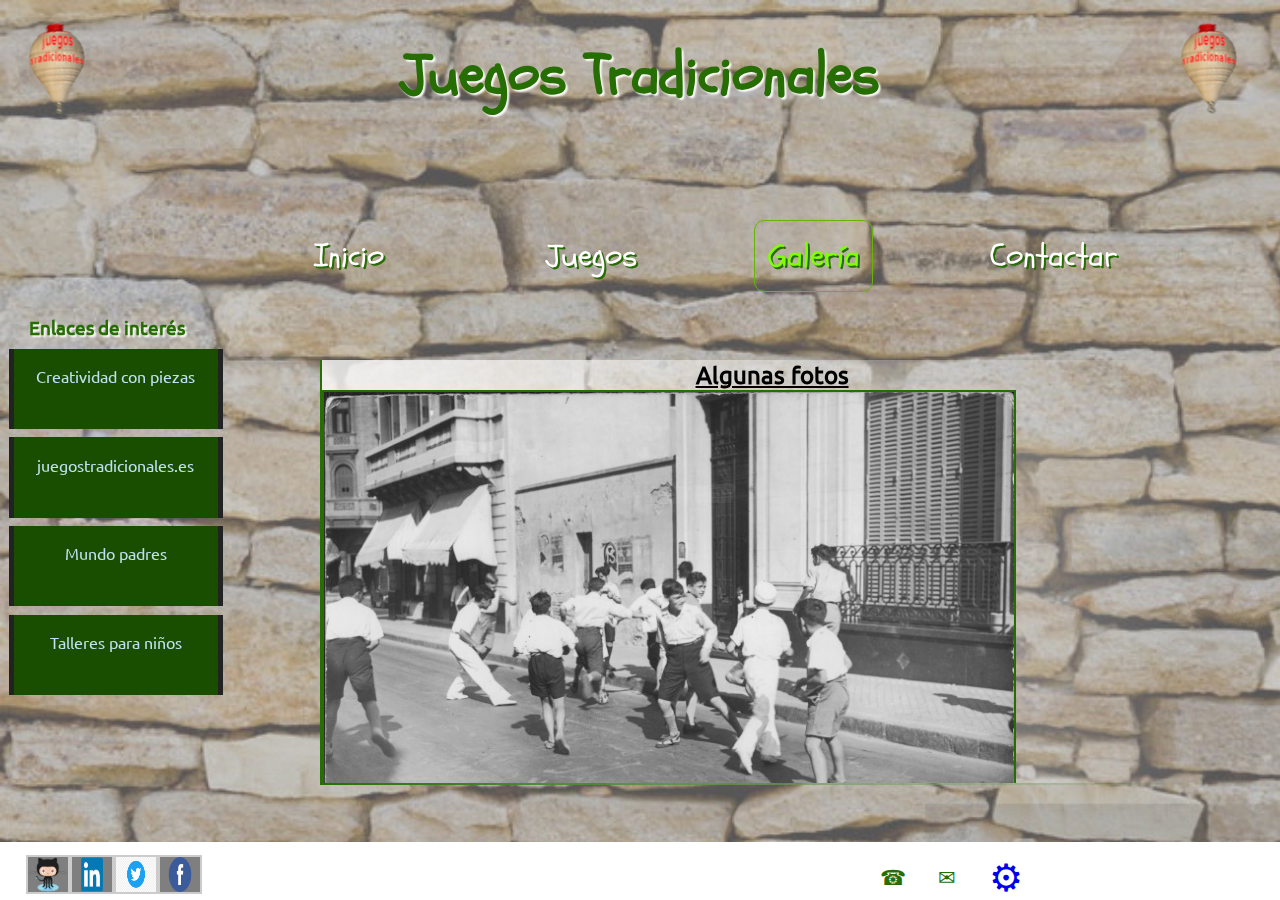
<file: galeria.html>
<!DOCTYPE html>

<html lang="es">
  
<head>
    <meta charset="utf-8"/>
    <meta name="viewport" content="width=device-width, initial-scale=1.0">
    <title>Juegos Tradicionales</title>
    <link rel="stylesheet" type="text/css" href="css/miniproyecto_2.css"> 
    <link rel="stylesheet" type="text/css" href="css/mediaDesktop.css">
    <!--favicom-->
    <link rel="icon" type="image/png" href="imagenes/favicon/favicon.ico" sizes="96x96" />
    <link rel="icon" type="image/png" href="imagenes/favicon/favicon.ico" sizes="32x32" />
    <link rel="icon" type="image/png" href="imagenes/favicon/favicon.ico" sizes="16x16" />
    <script>
            function VerTelefono(){
                var ventana=window.open("","",'width=340,height=100,left=500,top=300');
                ventana.document.write("<B>Teléfono: 638 126 845</B>") 
            }
            function VerEmail(){
                var ventana=window.open("","",'width=340,height=100,left=500,top=300');
                ventana.document.write("<B>Email: jaimezalo@gmail.com</B>") 
            }
    </script>
</head>
    
<body>
    <header>
        <img src="imagenes/favicon/ms-icon-144x144.png" id="logoIzquierda" alt="logo"/>
        <h1>Juegos Tradicionales</h1>
        <img src="imagenes/favicon/ms-icon-144x144.png" id="logoDerecha" alt="logo"/>
    </header>

    <nav>
        <a href="index.html">Inicio</a>
        <a href="juegos.html">Juegos</a>
        <a class="select" href="galeria.html">Galería</a>
        <a href="contactar.html">Contactar</a>
    </nav>

    <aside>
        <div id="enlacesInteres">
            <h3>Enlaces de interés</h3>
            <ul>
                <li><a href="https://entradium.com/events/juego-y-creatividad-con-piezas-sueltas-que-es-y-como-acompanar-estas-habilidades-para-la-vida-con-material-que-enriquece">Creatividad con piezas</a></li>
                <li><a href="https://www.juegostradicionales.es/">juegostradicionales.es</a></li>
                <li><a href="http://www.mundopadres.com/">Mundo padres</a></li>
                <li><a href="http://www.aenea.es/">Talleres para niños</a></li>
            </ul>
        </div>
    </aside>
    <article id="galeria">
    <h2 class="tituloArticle">Algunas fotos</h2>
    <div id="contenedorImagenes">
        <div class="galeria_imagen">
            <img src="imagenes/niñosJugando_2.jpg" alt="foto1"/>
            
        </div>
        <div class="galeria_imagen">
            <img src="imagenes/niñosJugando_3.png" alt="foto2"/>
           
        </div>
        <div class="galeria_imagen">
            <img src="imagenes/niñosJugando_4.jpg" alt="foto3"/>
           
        </div>
        <div class="galeria_imagen">
            <img src="imagenes/niñosJugando_5.jpg" alt="foto4"/>
            
        </div>
        <div class="galeria_imagen">
            <img src="imagenes/niñosJugando_6.jpg" alt="foto5"/>
            
        </div>
        <div class="galeria_imagen">
            <img src="imagenes/niñosJugando_7.jpg" alt="foto6"/>
            
        </div>
        <div class="galeria_imagen">
            <img src="imagenes/niñosJugando_8.jpg" alt="foto7"/>
                
        </div>
        <div class="galeria_imagen">
            <img src="imagenes/niñosJugando_9.jpg" alt="foto8"/>
                
        </div>
        <div class="galeria_imagen">
            <img src="imagenes/niñosJugando_10.jpg" alt="foto9"/>
                
        </div>
        <div class="galeria_imagen">
            <img src="imagenes/niñosJugando_11.jpg" alt="foto10"/>
                
        </div>
        <div class="galeria_imagen">
            <img src="imagenes/niñosJugando_12.jpg" alt="foto11"/>
                
        </div>
    </div>
    </article>

    <footer>
        <ul class="rrss">  
            <li><a href="https://github.com/Jaimezalo" target="_blank"><img src="imagenes/github.jpg" alt="Mi GitHub" width="40" height="35"></a></li>  
            <li><a href="https://www.linkedin.com/in/jaime-zalona-garcia/" target="_blank"><img src="imagenes/linkedin.jpg" alt="Mi Linkedin" width="40" height="35"></a></li>  
            <li><a href="https://twitter.com/jaimezalogar" target="_blank"><img src="imagenes/twitter.jpg" alt="Mi Twitter" width="40" height="35"></a></li>
            <li><a href="https://www.facebook.com/jzalonagarcia" target="_blank"><img src="imagenes/facebook.jpg" alt="Mi Facebook" width="40" height="35"></a></li>

        </ul> 
        <ul class="telefonoEmail">
                <li onclick="VerTelefono()">&#x0260E;</li>
                <li onclick="VerEmail()">&#x02709;</li>
                <li><a href="docs/prototipo.pdf" target="_blank">&#9881;</a></li>
            </ul> 
    </footer>
</body>
</html>
</file>
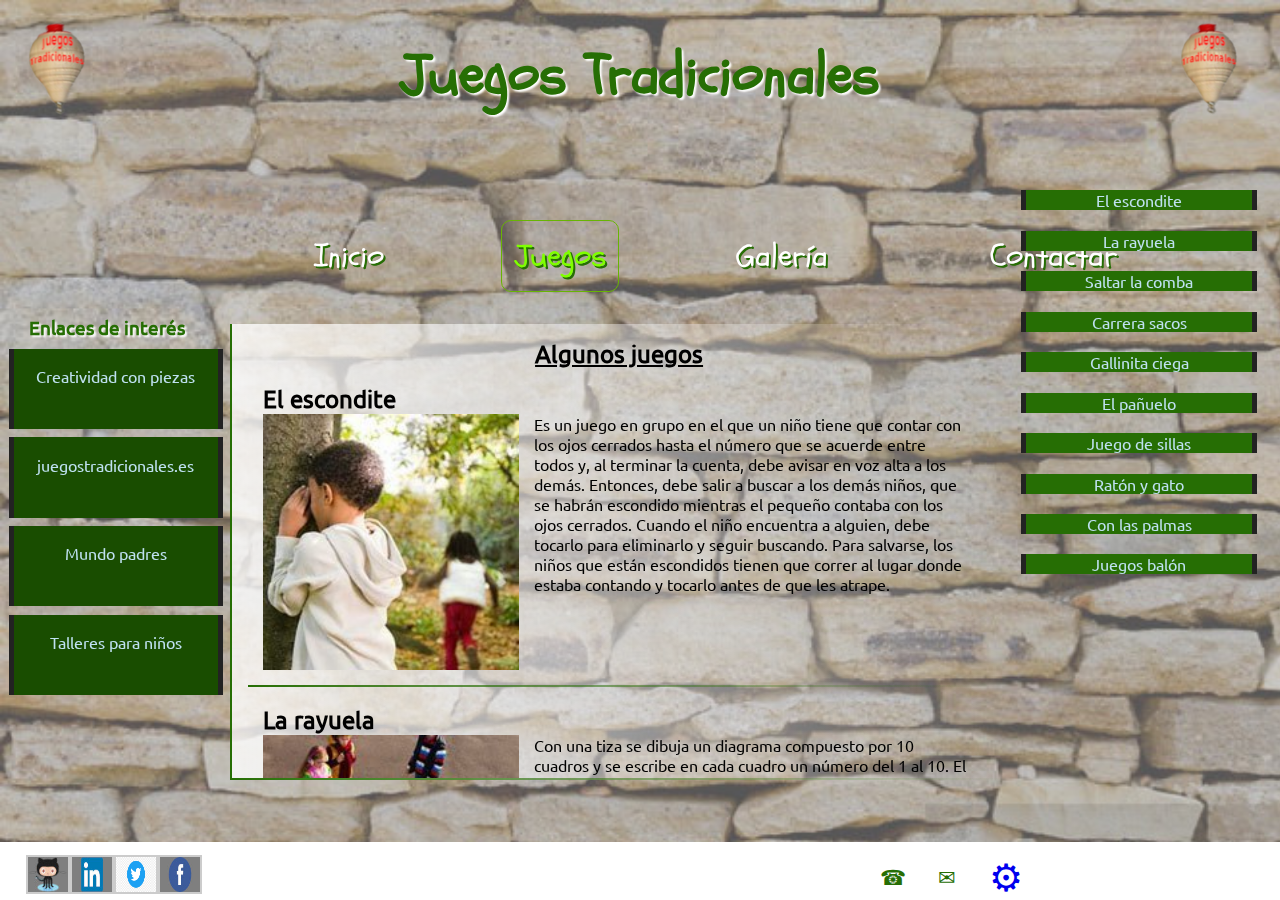
<file: juegos.html>
<!DOCTYPE html>

<html lang="es">
  
<head>
    <meta charset="utf-8"/>
    <meta name="viewport" content="width=device-width, initial-scale=1.0">
    <title>Juegos Tradicionales</title>
    <link rel="stylesheet" type="text/css" href="css/miniproyecto_2.css"> 
    <link rel="stylesheet" type="text/css" href="css/mediaDesktop.css">
    <!--favicom-->
    <link rel="icon" type="image/png" href="imagenes/favicon/favicon.ico" sizes="96x96" />
    <link rel="icon" type="image/png" href="imagenes/favicon/favicon.ico" sizes="32x32" />
    <link rel="icon" type="image/png" href="imagenes/favicon/favicon.ico" sizes="16x16" />
    <script>
            function VerTelefono(){
                var ventana=window.open("","",'width=340,height=100,left=500,top=300');
                ventana.document.write("<B>Teléfono: 638 126 845</B>") 
            }
            function VerEmail(){
                var ventana=window.open("","",'width=340,height=100,left=500,top=300');
                ventana.document.write("<B>Email: jaimezalo@gmail.com</B>") 
            }
        </script>
</head>
    
<body>
    <header>
        <img src="imagenes/favicon/ms-icon-144x144.png" id="logoIzquierda" alt="logo">
        <h1>Juegos Tradicionales</h1>
        <img src="imagenes/favicon/ms-icon-144x144.png" id="logoDerecha" alt="logo">
    </header>

    <nav>
        <a href="index.html">Inicio</a>
        <a class="select" href="juegos.html">Juegos</a>
        <a href="galeria.html">Galería</a>
        <a href="contactar.html">Contactar</a>
    </nav>

    <aside>
        <div id="enlacesInteres">
            <h3>Enlaces de interés</h3>
            <ul>
                <li><a href="https://entradium.com/events/juego-y-creatividad-con-piezas-sueltas-que-es-y-como-acompanar-estas-habilidades-para-la-vida-con-material-que-enriquece">Creatividad con piezas</a></li>
                <li><a href="https://www.juegostradicionales.es/">juegostradicionales.es</a></li>
                <li><a href="http://www.mundopadres.com/">Mundo padres</a></li>
                <li><a href="http://www.aenea.es/">Talleres para niños</a></li>
            </ul>
        </div>
    </aside>

    <article>
        <h2 class="tituloArticle">Algunos juegos</h2>
        <section>
        <div class="juego">
            <h2 id="escondite">El escondite</h2>
            
            <img class="imagenesJuegos" src="imagenes/escondite.jpg" alt="escondite">
            
            <p>Es un juego en grupo en el que un niño tiene que contar con los ojos cerrados 
                hasta el número que se acuerde entre todos y, al terminar la cuenta, debe avisar 
                en voz alta a los demás. Entonces, debe salir a buscar a los demás niños, que se 
                habrán escondido mientras el pequeño contaba con los ojos cerrados. Cuando el niño 
                encuentra a alguien, debe tocarlo para eliminarlo y seguir buscando. Para salvarse, 
                los niños que están escondidos tienen que correr al lugar donde estaba contando y 
                tocarlo antes de que les atrape.
            </p>
        
        </div>
        <div class="juego">
            <h2 id="rayuela">La rayuela</h2>
            
            <img class="imagenesJuegos" src="imagenes/rayuela.jpg" alt="rayuela">
            
            <p>Con una tiza se dibuja un diagrama compuesto por 10 cuadros y se escribe en cada 
                cuadro un número del 1 al 10. El niño debe situarse de pie detrás del primer cuadrado 
                y lanzar una piedra encima del diagrama. La casilla en la que cae la piedra no se puede 
                pisar. El pequeño comenzará el circuito con un salto a la pata coja (si hay un cuadro) 
                o a dos pies (si el cuadrado es doble). El objetivo consiste en ir pasando la piedra de 
                cuadro en cuadro hasta el número 10 y volver. Si el niño se cae o la piedra sale de cuadro, 
                deberá rendirse.
            </p>
        
        </div>
        <div class="juego">
            <h2 id="comba">Saltar a la comba</h2>
            
            <img class="imagenesJuegos" src="imagenes/comba.jpg" alt="comba">
            
            <p>Se trata de un juego muy beneficioso para los niños, ya que les permite realizar un 
                ejercicio físico muy completo mientras se divierten. Se trata de que el niño salte a cuerda 
                acompañado de una canción. Sin darse cuenta, el niño salta y salta sin parar, realizando 
                un excelente ejercicio físico para su organismo. Es una actividad perfecta para compartir 
                con los amigos al aire libre. 
            </p>
            
        </div>
        <div class="juego">
            <h2 id="sacos">La carrera de sacos</h2>
            
            <img class="imagenesJuegos" src="imagenes/carrera_sacos.jpg" alt="carrera de sacos">
            
            <p>Este juego en grupo debe realizarse en una superficie sin obstáculos, ya que las caídas 
                son inevitables. Los niños deben colocarse en línea recta y meter los pies dentro de un saco y 
                cuando alguien da la orden de salida, salen todos haciendo una carrera, manteniéndose agarrados 
                al saco. Durante toda la carrera, los pies deben estar dentro del saco. Gana quien llega primero 
                a la línea de meta. 
            </p>
                
        </div>
        <div class="juego">
            <h2 id="gallinita">La gallinita ciega</h2>
            
            <img class="imagenesJuegos" src="imagenes/gallinita_ciega.jpg" alt="gallinita ciega">
            
            <p>El mínimo de jugadores es de cuatro personas y se necesita un pañuelo para cubrir los ojos 
                a la persona que hace de gallinita. Para decidir quién empieza a ser la gallinita, se puede hacer 
                un sorteo. Una vez se le han vendado los ojos, el niño deberá dar vueltas sobre sí mismo cantando 
                la siguiente canción: "Gallinita ciega, que se te ha perdido una aguja y un dedal, date la vuelta 
                y lo encontrarás". Una vez terminada la canción, la "gallinita" deberá encontrar a los demás niños. 
            </p>
                    
        </div>
        <div class="juego">
            <h2 id="pañuelo">El pañuelo</h2>
            <img class="imagenesJuegos" src="imagenes/panuelo.jpg" alt="juego del pañuelo">
            <p>Este juego enfrenta a dos equipos compuestos por el mismo número de personas. A cada miembro del equipo 
                se le asigna un número que estará emparejado con el rival que tenga el mismo número. Una persona hace de 
                juez y debe decir en voz alta el número. Los dos participantes, cada uno de un equipo, que tengan este 
                número deberán correr para coger el pañuelo y llevarlo a su base. Si el que coge el pañuelo es pillado 
                antes de llegar a su base, perderá el punto.
            </p>                       
        </div>
        <div class="juego">
            <h2 id="sillas">El juego de las sillas</h2>
            
            <img class="imagenesJuegos" src="imagenes/sillas.jpg" alt="juego de las sillas">
            
            <p>Para jugar, deben haber tantas sillas como participantes haya en el juego, y se quitará una silla 
                antes de empezar. También se necesitará un reproductor de música. Se colocan las sillas formando un 
                círculo con los respaldos hacia dentro. Los niños se sitúan de pie alrededor de las sillas, uno detrás 
                de otro. La persona que controla la música la hace sonar. Mientras suena, los niños deben girar alrededor 
                de las sillas. En el momento en que la música para, cada jugador deberá sentarse en una silla. El que se 
                quede sin silla quedará eliminado. 
            </p>                       
        </div>
        <div class="juego">
            <h2 id="ratonGato">El ratón y el gato</h2>
            
            <img class="imagenesJuegos" src="imagenes/gato_raton.jpg" alt="el raton y el gato">
            
            <p>Este juego consiste en hacer un círculo entre los niños agarrados de la mano. Dos de ellos se escogen 
                al azar: uno hará de gato y el otro de ratón. El resto de niños cantará la canción: "Ratón que te pilla 
                el gato, ratón que te va a pillar, si no te pilla esta noche, mañana te pillará". Mientras suena la canción, 
                el ratón correrá por los huecos formados entre los brazos de los niños. El gato le perseguirá, pero los niños 
                bajarán los brazos para no dejarle pasar. Cuando el gato toca al ratón, el ratón pasa a ser el gato. 
            </p>                       
        </div>
        <div class="juego">
            <h2 id="palmas">Juegos con las palmas de las manos</h2>
            
            <img class="imagenesJuegos" src="imagenes/palmas.jpg" alt="con las palmas de las manos">
            
            <p>Los juegos con las palmas de las manos son muy populares y se pueden realizar en cualquier lugar. 
                Se trata de juntar las palmas de las manos mientras se canta una canción. Pueden jugar dos o más niños y 
                han de chocar las palmas de diferentes formas: una hacia arriba y otra hacia abajo, en el medio, de lado, 
                etc. El juego de las palmas ayuda a potenciar la memoria y la coordinación de los pequeños.
            </p>                       
            </div>           
        <div class="juego">
            <h2 id="balon">Juegos de balón</h2>
            
            <img class="imagenesJuegos" src="imagenes/pelota.jpg" alt="juegos de balon">
            
            <p>Todo un clásico en los juegos infantiles. El balón se utiliza para jugar a una gran cantidad de juegos, 
                desde que el bebé gatea hasta que es más mayorcito y puede empezar a desarrollar el equilibrio, la coordinación 
                motora y la fuerza a través de este tipo de juegos. Existen muchos juegos, la mayoría de ellos en equipo: fútbol, 
                baloncesto, pasar la pelota, etc. 
            </p>                       
        </div> 

        </section>

    </article>
    <div id="listaJuegos">

            <ul> 
                <li><a href="#escondite">El escondite</a></li>
                <li><a href="#rayuela">La rayuela</a></li>
                <li><a href="#comba">Saltar la comba</a></li>
                <li><a href="#sacos">Carrera sacos</a></li>
                <li><a href="#gallinita">Gallinita ciega</a></li>
                <li><a href="#pañuelo">El pañuelo</a></li>
                <li><a href="#sillas">Juego de sillas</a></li>
                <li><a href="#ratonGato">Ratón y gato</a></li>
                <li><a href="#palmas">Con las palmas</a></li>
                <li><a href="#balon">Juegos balón</a></li>
            </ul>
        </div>

    <footer>
        <ul class="rrss">  
            <li><a href="https://github.com/Jaimezalo" target="_blank"><img src="imagenes/github.jpg" alt="Mi GitHub" width="40" height="35"></a></li>  
            <li><a href="https://www.linkedin.com/in/jaime-zalona-garcia/" target="_blank"><img src="imagenes/linkedin.jpg" alt="Mi Linkedin" width="40" height="35"></a></li>  
            <li><a href="https://twitter.com/jaimezalogar" target="_blank"><img src="imagenes/twitter.jpg" alt="Mi Twitter" width="40" height="35"></a></li>
            <li><a href="https://www.facebook.com/jzalonagarcia" target="_blank"><img src="imagenes/facebook.jpg" alt="Mi Facebook" width="40" height="35"></a></li>
            

        </ul> 
        <ul class="telefonoEmail">
                <li onclick="VerTelefono()">&#x0260E;</li>
                <li onclick="VerEmail()">&#x02709;</li>
                <li><a href="docs/prototipo.pdf" target="_blank">&#9881;</a></li>
            </ul> 
    </footer>
</body>
</html>
</file>
<file: css/miniproyecto_2.css>
*{margin: 0; padding: 0;}

@font-face{font-family:'Schoolbell'; src: url('../fonts/Schoolbell-Regular.ttf');}
@font-face{font-family:'ubuntu'; src: url('../fonts/Ubuntu-Regular.ttf');}

@keyframes logoIzq {
    0%  {left:0%; top:280%;}
    50%  {left:78%; top:280%;}
    75% {left:78%; top:0%;}
    100% {left:0%; top:0%;}
}
@keyframes logoDer {
    0%  {left:0%; top:280%;}
    50%  {left:-78%; top:280%;}
    75% {left:-78%; top:0%;}
    100% {left:0%; top:0%;}
}
@-webkit-keyframes logoIzq {
    0%  {left:0%; top:280%;}
    50%  {left:78%; top:280%;}
    75% {left:78%; top:0%;}
    100% {left:0%; top:0%;}
}
@-webkit-keyframes logoDer {
    0%  {left:0%; top:280%;}
    50%  {left:-78%; top:280%;}
    75% {left:-78%; top:0%;}
    100% {left:0%; top:0%;}
}

body{
    position: fixed;
    background-attachment: fixed;
    background-image: url("../imagenes/texturaPiedra_2.jpg");
    background-repeat: no-repeat;
    background-size: cover;
    height: 100%;
}

/*----------------------HEADER--------------------------*/
header{
    position: fixed;
    display: flex;
    height: auto;
    width: 100%;
}

header h1{
    justify-content: center;
    align-items: center;
    text-align: center;
    margin: 2vh auto;
    font-family: 'Schoolbell', cursive;
    color: #266E04;
    text-shadow: 2px 2px 2px #ffffff;
}

#logoIzquierda{
    width: 30%; 
    height: 30%;
    position: relative;
    float: left;
    animation-name: logoIzq;
    animation-duration: 10s;
    -webkit-animation-name: logoIzq; /* Safari 4.0 - 8.0 */
    -webkit-animation-duration: 10s; /* Safari 4.0 - 8.0 */
}
#logoDerecha{
    width: 30%;
    height: 30%;
    position: relative;
    float: right;
    animation-name: logoDer;
    animation-duration: 10s;
    -webkit-animation-name: logoDer; /* Safari 4.0 - 8.0 */
    -webkit-animation-duration: 10s; /* Safari 4.0 - 8.0 */
}

/*---------------------------NAV---------------------------------*/
nav{
    position : fixed;
    margin: 18vh 2vw auto 2vw;
    height: auto;
    width : 100%;
    font-size : 1.2rem; 
}

nav a{
    text-decoration: none;
    margin-left: 2vh;
    font-family: 'Schoolbell', cursive;
    color:#ffffff;
    text-shadow: 2px 2px 0px #266E04;
}

.select{ /* Diseño del elemento de navegación cuando está en la página correspondiente*/
    border:1.5px solid hsl(86, 96%, 36%);
    color: chartreuse;
    border-radius: 10px;
    padding: 1%;
}

/*------------------------ARTICLE--------------------------------*/

article{
    font-family: ubuntu;
    overflow: auto;
    position: absolute;
    margin: 25vh 2vw auto 2vw ;
    padding: 1%;
    width: 90vw;
    height: 60vh;
    border-left: 2px solid #266E04;
    border-bottom:  2px solid transparent;
    border-image: linear-gradient(to right ,#266E04 , rgba(255,255,255,0)) 1;
    background-image: linear-gradient(to right, rgba(255,255,255,.8), rgba(255,255,255,0));  
}

.tituloArticle{text-align: center;text-decoration: underline;}
section{height: 50vh;}

aside{
    position: fixed;
    float: left;
    margin-top: 25vh;
}

/****************************PÁGINA INICIO*******************************/

main{
    overflow: auto;
    position: absolute;
    margin: 25vh 2vw auto 2vw ;
    padding: 1%;
    width: 90vw;
    height: 60vh;
    border-left: 2px solid #266E04;
    border-bottom:  2px solid transparent;
    border-image: linear-gradient(to right ,#266E04 , rgba(255,255,255,0)) 1;
    background-image: linear-gradient(to right, rgba(255,255,255,.8), rgba(255,255,255,0));   
}

.intro{ /* Párrafo de introducción en la página de inicio*/
    font-family: ubuntu;
    font-size: 1.3rem;
    padding: 1%;
    opacity: 1;
    line-height : 4vh;
}

/****************************PÁGINA JUEGOS*********************************/

.juego{ /*Apartado de cada juego con la imagen y descripción*/
    display: inline-block;
    overflow: auto;
    height: auto;
    font-family: ubuntu;
    margin: 0 auto;
    padding: 2%;
    border-bottom:  2px solid #266E04;
    border-image: linear-gradient(to right ,#266E04 , rgba(255,255,255,0)) 1;
}
.imagenesJuegos{ /*Imagen dentro de cada juego*/
    width: 20vw;
    float: left;
    margin-right: 15px;
}

.juegos p{float: right;}

#listaJuegos{
    position: relative;
    display: block;
    width: auto;
    margin: 71vh 2vw auto 68vw;
}

#listaJuegos h2 { 
    font-family:ubuntu; 
    text-align: center; 
    color: #266E04;
    text-shadow: 2px 2px 2px #ffffff;
}

#listaJuegos ul { 
    overflow: auto;
    position: absolute;
    height: 20vh;
    width: 30vw;
    list-style:none;
}

#listaJuegos ul li { 
    font-family:ubuntu; 
    text-align: center;
}

#listaJuegos ul li a { 
    display:block; 
    width:auto; 
    height:auto; 
    margin: 1vh auto auto 4%;
    background-color:#266E04; 
    border-left:5px solid #222; 
    border-right:5px solid #222; 
    padding:3%;
    text-decoration:none; 
    color:#bfe1f1; 
}

#listaJuegos ul li a:hover { 
    -moz-transform:rotate(-5deg); 
    -moz-box-shadow:10px 10px 20px #000000;
    -webkit-transform:rotate(-5deg); 
    -webkit-box-shadow:10px 10px 20px #000000;
    transform:rotate(4deg); box-shadow:1px 1px 1px #000000; 
    margin-left: 2%;
    background-color:hsla(101, 93%, 22%, .6);
}

/********************************PÁGINA GALERIA********************************/

#contenedorImagenes{width: 100%; display:flex; flex-wrap: wrap;}

#galeria_imagen{width: 100%; padding-top: 1%;}

#contenedorImagenes img{ width: 98%; height: 98%;border: 2px solid #266E04}

/*------------------------------ASIDE---------------------------------*/

#enlacesInteres{visibility: hidden;}

#enlacesInteres h3 { 
    font-family:ubuntu;
    text-align: center; 
    color: #266E04;
    text-shadow: 2px 2px 2px #ffffff;
}

#enlacesInteres ul {list-style:none; }

#enlacesInteres ul li {font-family:ubuntu; text-align: center;}

#enlacesInteres ul li a { 
    display:block; 
    width:16vw; 
    height:7vh; 
    margin: 4% auto auto 4%;
    background-color:#194D00; 
    border-left:5px solid #222; 
    border-right:5px solid #222; 
    padding-top: 8%;
    text-decoration:none; 
    color:#bfe1f1; 
}

#enlacesInteres ul li a:hover { 
    -moz-transform:rotate(-5deg); 
    -moz-box-shadow:10px 10px 20px #000000;
    -webkit-transform:rotate(-5deg); 
    -webkit-box-shadow:10px 10px 20px #000000;
    transform:rotate(4deg); box-shadow:1px 1px 1px #000000; 
    margin-left: 2%;
}

/*-------------------------------FOOTER-------------------------------*/

footer {    
    background-color: #ffffff;
    position: fixed;
    display: flex;
    bottom: 0;
    width: 100%;
    height: auto;
    color:  #266E04;;
  }

footer ul {
    margin : 0 auto 0 2%;
    width : 100%;
    list-style : none;
    }

footer ul li {  padding-top: 2%;float : left;}

footer ul li a {display :flex; width : 100%;}

footer ul li a:hover {color : #266E04;}

footer img {
	border: 2px solid hsl(0, 0%, 80%);
	float: left;	
	-webkit-transition: margin 0.5s ease-out;
	-moz-transition: margin 0.5s ease-out;
	-ms-transition: margin 0.5s ease-out;
	transition: margin 0.5s ease-out;
}
footer img:hover {margin-top: 2px;border: 2px solid hsl(60, 100%, 50%);}

footer p{
    margin: 0 auto;
    text-align: right;
    color:  #266E04;    
}

.telefonoEmail{
    justify-content: center;
    align-items: center;
    margin: 0 auto;
    display: flex;
    float: left;
    font-size: 1.3rem;
}

.telefonoEmail li{padding-right: 5%;}

.telefonoEmail li a{
    text-decoration: none;
    font-size: 2.4rem;
    padding-left: 5%;
}
</file>
<file: css/mediaDesktop.css>
@media (min-width: 768px) { /* Pantallas >= 768px */

    /*----------------------------HEADER--------------------------*/

    header h1{font-size: 3rem;margin-top: 4vh;}

    #logoIzquierda, #logoDerecha{width: 15%; height: 15%;}

    /*-----------------------------NAV----------------------------*/

    nav{margin: 18vh 2vw auto 6vw;font-size : 2rem; }

    nav a{padding:0 5vh;}

    /*-----------------------------MAIN----------------------------*/
    .intro{font-size: 1rem;line-height : 4vh;}

    article{
        width: 80vw;
        height: 55vh;
        margin: 30vh 2vw auto 4vw ;     
    }
    main{
        width: 80vw;
        height: 55vh;
        margin: 33vh 2vw auto 4vw ;     
    }

    /*---------------------PAGINA JUEGOS---------------------------*/
    .juego{
        width: 65vw;
    }

    #listaJuegos{
        position: relative;
        display: block;
        width: 40vw;
        margin: 30vh 2vw auto 78vw;
    }
    #listaJuegos ul { 
        height: 70vh;
        width: 20vw;
    }
    #listaJuegos ul li  {
        padding: 4%;
    }

    /*----------------------PAGINA GALERIA---------------------------*/

    #galeria{margin-left: 8vh; width: 100vh;}

    /*----------------------FORMULARIO-------------------------------*/
    .formulario{margin-top: 28vh; height: 56vh;}

    .formulario h2{margin-left:32vw;}

    .contacto textarea {width: 60vw;}

    .contacto button {margin-left:23vw;}

}

@media (min-width: 992px){  /* Pantallas >= 992px */

    /*----------------------------HEADER----------------------------*/

    header h1{font-size: 3.6rem; margin-top: 4vh;}

    #logoIzquierda, #logoDerecha{width: 10%; height: 10%;}

    nav{margin: 26vh 2vw auto 16vw; font-size : 2rem;}

    nav a{margin-left: 5%;}

    /*----------------------------MAIN-------------------------------*/

    article{
        width: 58vw;
        height: 47vh;
        float: right;
        margin: 36vh 0vw auto 18vw ;
    }
    main{
        width: 70vw;
        height: 50vh;
        float: right;
        margin: 38vh 0vw auto 20vw ;
    }
  
    .intro{line-height: 4vh;}

    /*---------------------------PAGINA JUEGOS---------------------------*/

    .juego{width: 55vw;}

    #listaJuegos{
        position: relative;
        display: block;
        margin: 20vh 2vw auto 79vw;
    }
    #listaJuegos ul li a {padding: 0; margin: 0 auto;}

    /*----------------------------PAGINA GALERIA------------------------------*/

    #galeria{margin-left: 25vw; margin-top: 40vh; width: 100vh;}

    #enlacesInteres{
        visibility: visible;
        margin: 10vh auto ;
    }

    /*------------------------------FORMULARIO--------------------------------*/

    .formulario{
        padding: 0;
        height: 52vh;
        width: 70vw;
        margin: 36vh 6vw 12vh 23vw ;
    }

    .contacto button {margin-left:6vw;}
}
</file>
